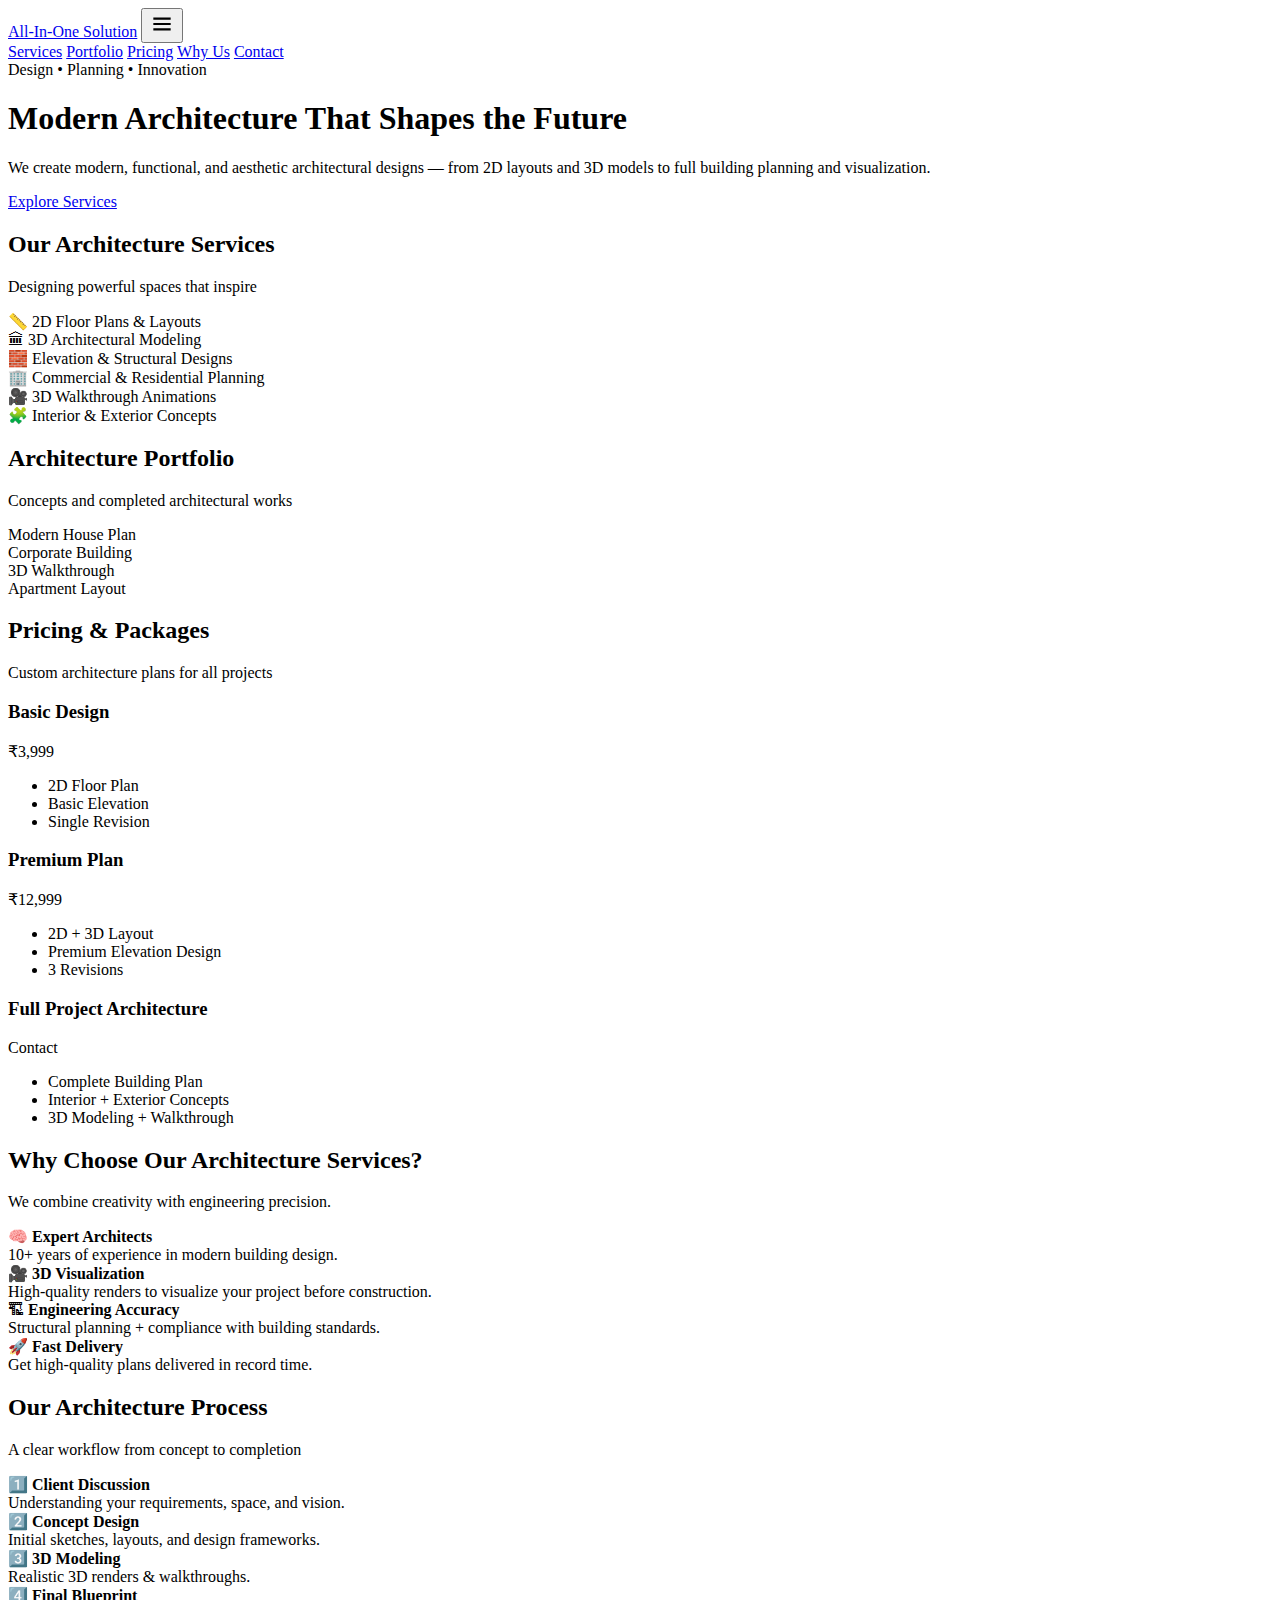
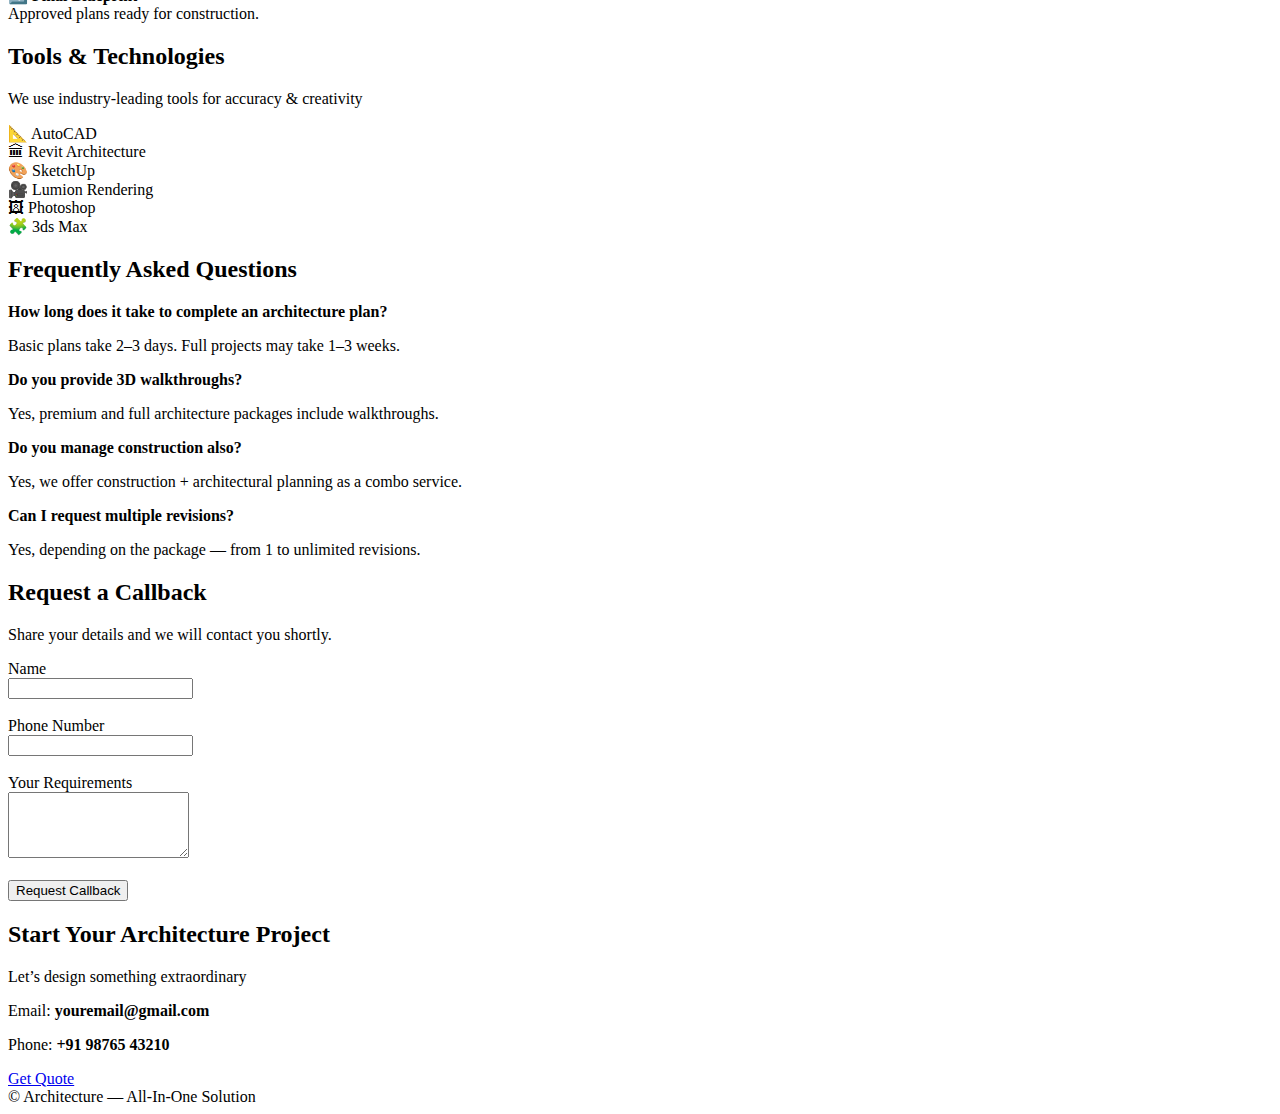
<file: all-in-one-solution/architecture/index.html>
<!DOCTYPE html>
<html lang="en">
<head>
  <meta charset="UTF-8">
  <meta name="viewport" content="width=device-width, initial-scale=1.0">
  <title>Architecture Services | All-In-One Solution</title>

  <link href="https://fonts.googleapis.com/css2?family=Inter:wght@400;600;700;800&display=swap" rel="stylesheet">
  <link rel="stylesheet" href="styles.css">
</head>

<body>

<!-- HEADER -->
<header class="header">
  <div class="header-inner container">
    <a class="brand" href="../all-in-one-solution/index.html">All-In-One Solution</a>

    <button id="menuToggle" class="menu-toggle">
      <svg width="26" height="26" viewBox="0 0 24 24">
        <path stroke="currentColor" stroke-width="2" d="M4 7h16M4 12h16M4 17h16"/>
      </svg>
    </button>

    <nav class="nav">
      <a href="#services">Services</a>
      <a href="#portfolio">Portfolio</a>
      <a href="#pricing">Pricing</a>
      <a href="#whyus">Why Us</a>
      <a href="#contact">Contact</a>
    </nav>
  </div>
</header>

<!-- HERO -->
<section class="container hero">
  <div>
    <div class="eyebrow">Design • Planning • Innovation</div>

    <h1 class="hero-title">Modern Architecture That Shapes the Future</h1>

    <p class="hero-sub">
      We create modern, functional, and aesthetic architectural designs — from 2D layouts
      and 3D models to full building planning and visualization.
    </p>

    <a class="btn-primary" href="#services">Explore Services</a>
  </div>
</section>

<!-- SERVICES -->
<section id="services" class="container section">
  <div class="section-header">
    <h2>Our Architecture Services</h2>
    <p class="muted">Designing powerful spaces that inspire</p>
  </div>

  <div class="services-grid">
    <div class="service-card">📏 2D Floor Plans & Layouts</div>
    <div class="service-card">🏛 3D Architectural Modeling</div>
    <div class="service-card">🧱 Elevation & Structural Designs</div>
    <div class="service-card">🏢 Commercial & Residential Planning</div>
    <div class="service-card">🎥 3D Walkthrough Animations</div>
    <div class="service-card">🧩 Interior & Exterior Concepts</div>
  </div>
</section>

<!-- PORTFOLIO -->
<section id="portfolio" class="container section">
  <div class="section-header">
    <h2>Architecture Portfolio</h2>
    <p class="muted">Concepts and completed architectural works</p>
  </div>

  <div class="portfolio-grid">
    <div class="portfolio-card">Modern House Plan</div>
    <div class="portfolio-card">Corporate Building</div>
    <div class="portfolio-card">3D Walkthrough</div>
    <div class="portfolio-card">Apartment Layout</div>
  </div>
</section>

<!-- PRICING -->
<section id="pricing" class="container section">
  <div class="section-header">
    <h2>Pricing & Packages</h2>
    <p class="muted">Custom architecture plans for all projects</p>
  </div>

  <div class="pricing-grid">

    <div class="pricing-card">
      <h3>Basic Design</h3>
      <div class="price">₹3,999</div>
      <ul>
        <li>2D Floor Plan</li>
        <li>Basic Elevation</li>
        <li>Single Revision</li>
      </ul>
    </div>

    <div class="pricing-card featured">
      <h3>Premium Plan</h3>
      <div class="price">₹12,999</div>
      <ul>
        <li>2D + 3D Layout</li>
        <li>Premium Elevation Design</li>
        <li>3 Revisions</li>
      </ul>
    </div>

    <div class="pricing-card">
      <h3>Full Project Architecture</h3>
      <div class="price">Contact</div>
      <ul>
        <li>Complete Building Plan</li>
        <li>Interior + Exterior Concepts</li>
        <li>3D Modeling + Walkthrough</li>
      </ul>
    </div>

  </div>
</section>

<!-- WHY CHOOSE US -->
<section id="whyus" class="container section">
  <div class="section-header">
    <h2>Why Choose Our Architecture Services?</h2>
    <p class="muted">We combine creativity with engineering precision.</p>
  </div>

  <div class="services-grid">
    <div class="service-card">
      🧠 <strong>Expert Architects</strong><br>
      10+ years of experience in modern building design.
    </div>

    <div class="service-card">
      🎥 <strong>3D Visualization</strong><br>
      High-quality renders to visualize your project before construction.
    </div>

    <div class="service-card">
      🏗 <strong>Engineering Accuracy</strong><br>
      Structural planning + compliance with building standards.
    </div>

    <div class="service-card">
      🚀 <strong>Fast Delivery</strong><br>
      Get high-quality plans delivered in record time.
    </div>
  </div>
</section>

<!-- PROCESS -->
<section id="process" class="container section">
  <div class="section-header">
    <h2>Our Architecture Process</h2>
    <p class="muted">A clear workflow from concept to completion</p>
  </div>

  <div class="services-grid">
    <div class="service-card">
      1️⃣ <strong>Client Discussion</strong><br>
      Understanding your requirements, space, and vision.
    </div>

    <div class="service-card">
      2️⃣ <strong>Concept Design</strong><br>
      Initial sketches, layouts, and design frameworks.
    </div>

    <div class="service-card">
      3️⃣ <strong>3D Modeling</strong><br>
      Realistic 3D renders & walkthroughs.
    </div>

    <div class="service-card">
      4️⃣ <strong>Final Blueprint</strong><br>
      Approved plans ready for construction.
    </div>
  </div>
</section>

<!-- TOOLS & SOFTWARE -->
<section id="tools" class="container section">
  <div class="section-header">
    <h2>Tools & Technologies</h2>
    <p class="muted">We use industry-leading tools for accuracy & creativity</p>
  </div>

  <div class="services-grid">
    <div class="service-card">📐 AutoCAD</div>
    <div class="service-card">🏛 Revit Architecture</div>
    <div class="service-card">🎨 SketchUp</div>
    <div class="service-card">🎥 Lumion Rendering</div>
    <div class="service-card">🖼 Photoshop</div>
    <div class="service-card">🧩 3ds Max</div>
  </div>
</section>

<!-- FAQ -->
<section id="faq" class="container section">
  <div class="section-header">
    <h2>Frequently Asked Questions</h2>
  </div>

  <div class="faq-grid">
    <div class="faq-card">
      <strong>How long does it take to complete an architecture plan?</strong>
      <p>Basic plans take 2–3 days. Full projects may take 1–3 weeks.</p>
    </div>

    <div class="faq-card">
      <strong>Do you provide 3D walkthroughs?</strong>
      <p>Yes, premium and full architecture packages include walkthroughs.</p>
    </div>

    <div class="faq-card">
      <strong>Do you manage construction also?</strong>
      <p>Yes, we offer construction + architectural planning as a combo service.</p>
    </div>

    <div class="faq-card">
      <strong>Can I request multiple revisions?</strong>
      <p>Yes, depending on the package — from 1 to unlimited revisions.</p>
    </div>
  </div>
</section>

<!-- CALLBACK FORM -->
<section id="callback" class="container section">
  <div class="section-header">
    <h2>Request a Callback</h2>
    <p class="muted">Share your details and we will contact you shortly.</p>
  </div>

  <form class="contact-box" style="text-align:left;">
    <label>Name<br><input type="text" required></label><br><br>
    <label>Phone Number<br><input type="text" required></label><br><br>
    <label>Your Requirements<br><textarea rows="4" required></textarea></label><br><br>

    <button class="btn-primary" type="submit">Request Callback</button>
  </form>
</section>

<!-- CONTACT -->
<section id="contact" class="container section">
  <h2>Start Your Architecture Project</h2>
  <p class="muted">Let’s design something extraordinary</p>

  <div class="contact-box">
    <p>Email: <strong>youremail@gmail.com</strong></p>
    <p>Phone: <strong>+91 98765 43210</strong></p>
    <a href="mailto:youremail@gmail.com" class="btn-primary">Get Quote</a>
  </div>
</section>

<!-- FOOTER -->
<footer class="site-footer">
  <div class="container footer-inner">
    <div>© <span id="year"></span> Architecture — All-In-One Solution</div>
  </div>
</footer>

<script src="script.js"></script>
</body>
</html>
</file>
<file: all-in-one-solution/architecture/styles.css>
/* Architecture page specific styles */
.hero-illustration { background-size:cover; background-position:center; height:320px; border-radius:18px; display:flex; align-items:center; justify-content:center; color:var(--muted); font-weight:700}
.hero-illustration.bg-construction { background-image:url('https://via.placeholder.com/720x420?text=Construction+Site'); }
.hero-illustration.bg-architecture { background-image: linear-gradient(180deg, rgba(0,0,0,0.16), rgba(0,0,0,0.28)), url('https://via.placeholder.com/720x420?text=Modern+Architecture'); }
/* Decorative overlays for architecture */
.hero-illustration.bg-architecture::before{content:'';position:absolute;inset:0;border-radius:16px;background:linear-gradient(180deg, rgba(0,0,0,0.14), rgba(0,0,0,0.24));pointer-events:none}
.hero-illustration.bg-architecture::after{content:'';position:absolute;left:-10px;bottom:-20px;width:180px;height:180px;border-radius:50%;background:conic-gradient(from 0deg, rgba(212,175,55,0.06), rgba(255,255,255,0));filter:blur(28px);opacity:0.95}
/* Add subtle concrete texture overlay and gold accents */
.hero-illustration.bg-construction::before{content:'';position:absolute;inset:0;border-radius:16px;background:linear-gradient(180deg, rgba(0,0,0,0.18), rgba(0,0,0,0.28));pointer-events:none}
.hero-illustration.bg-construction::after{content:'';position:absolute;right:-20px;bottom:-20px;width:160px;height:160px;border-radius:50%;background:conic-gradient(from 0deg, rgba(212,175,55,0.06), rgba(255,255,255,0));filter:blur(28px);opacity:0.9}

.portfolio-card.bg-modern      { background-image: url('https://via.placeholder.com/640x420?text=Modern+House+Plan'); }
.portfolio-card.bg-corporate   { background-image: url('https://via.placeholder.com/640x420?text=Corporate+Building'); }
.portfolio-card.bg-walkthrough { background-image: url('https://via.placeholder.com/640x420?text=3D+Walkthrough'); }
.portfolio-card.bg-apartment   { background-image: url('https://via.placeholder.com/640x420?text=Apartment+Layout'); }

/* tweak grid spacing for construction pages */
.page-event .section .portfolio-grid { gap:18px }

/* Make service icons feel industrial */
.page-event .service-icon{background:linear-gradient(135deg,#bfbfbf,#d4d4d4);color:#111}
.page-event .service-card .service-card-title{font-size:1.05rem}

/* Founders override: add an engineering accent */
.page-event .founder-card.featured{border-color:rgba(212,175,55,0.12); background:linear-gradient(180deg, rgba(212,175,55,0.02), rgba(255,255,255,0.02));}

/* Construction small layout tweaks */
@media (max-width:780px){
  .hero{padding:36px 18px}
  .hero .hero-illustration{height:220px}
}
</file>
